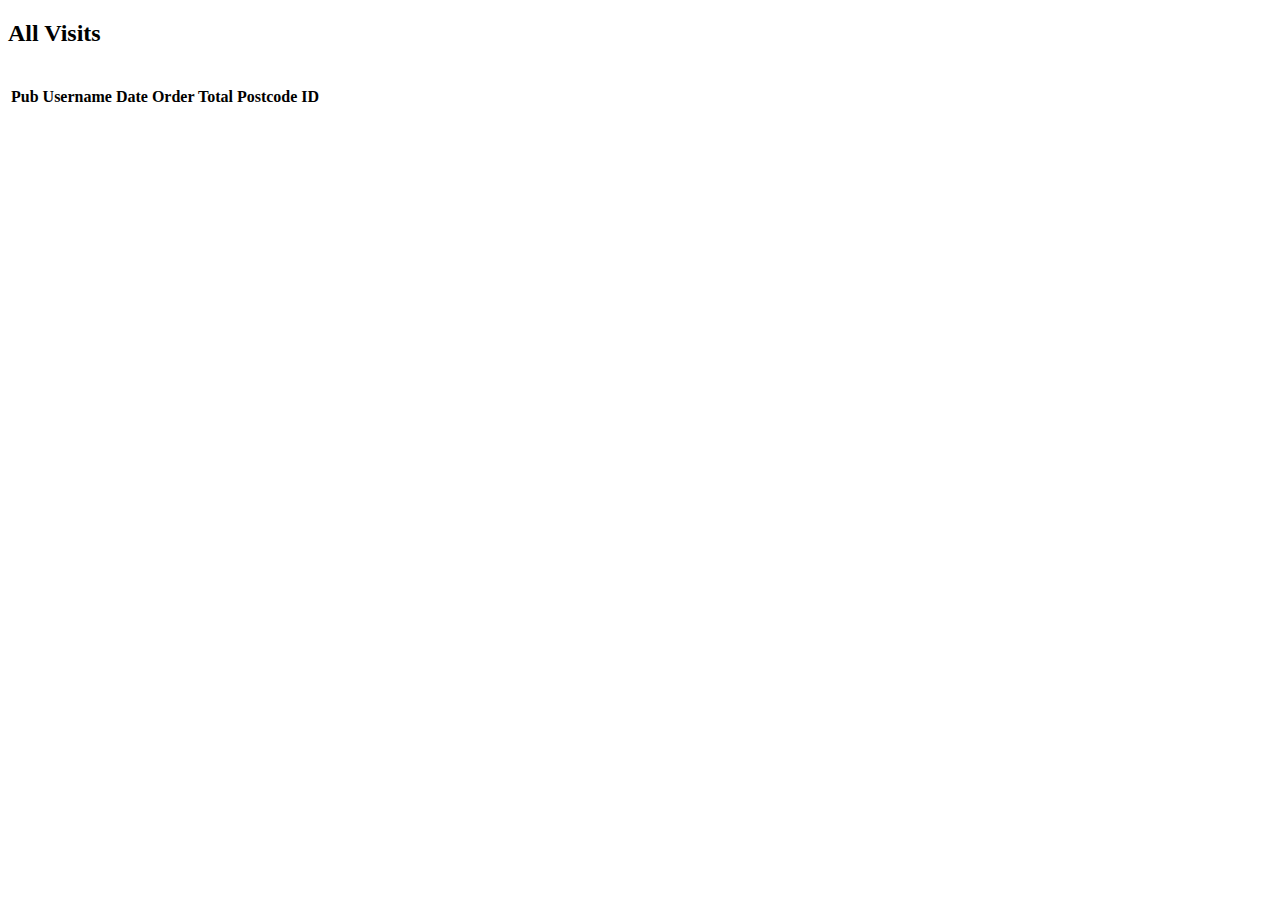
<file: visits.html>
<!DOCTYPE html>
<html>
<body onload="showVisits()">

<h2>All Visits</h2>

<table class="table table-striped" id="visitTable">
        <thead>
            <tr>
                
                <th scope="col">Pub</th>
                <th scope="col">Username</th>
                <th scope="col">Date</th>
                <th scope="col">Order Total</th>
                <th scope="col">Postcode</th>
                <th scope="col">ID</th>
            </tr>
        </thead>
        <tbody>
            
        </tbody>
         
        <br>
    </table>

    <script src="script.js"></script>
</body>
</html>
</file>
